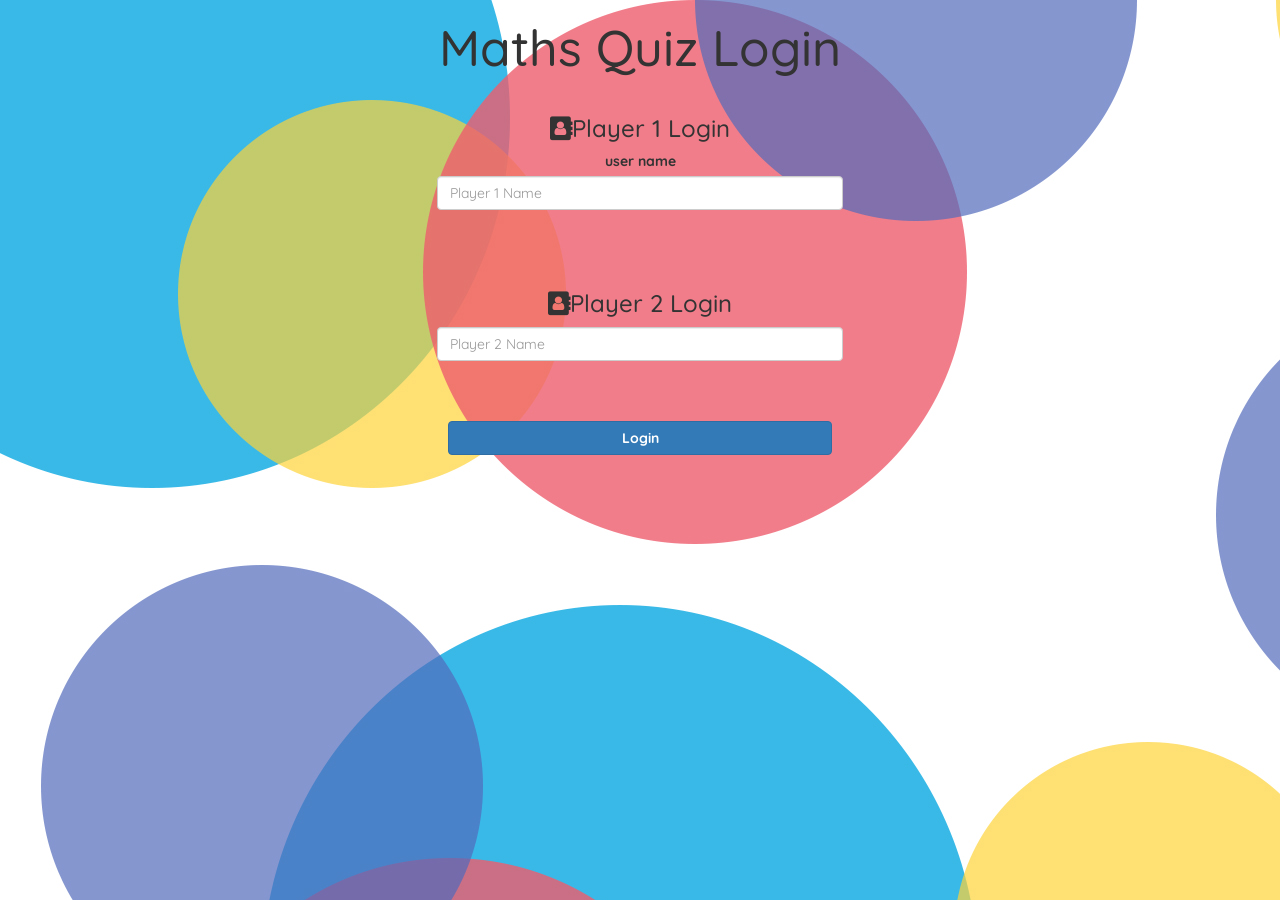
<file: index.html>
<!DOCTYPE html>
<html>
<head>
	<title>Maths quiz</title>
	<link rel="icon" href="Icon.png">

	<link rel="preconnect" href="https://fonts.googleapis.com">
<link rel="preconnect" href="https://fonts.gstatic.com" crossorigin>
<link href="https://fonts.googleapis.com/css2?family=Quicksand:wght@300;500&display=swap" rel="stylesheet">
	<link rel="stylesheet" href="https://cdnjs.cloudflare.com/ajax/libs/font-awesome/4.7.0/css/font-awesome.min.css">
	<link rel="preconnect" href="https://fonts.gstatic.com">
	<link href="https://fonts.googleapis.com/css2?family=Goldman:wght@700&display=swap" rel="stylesheet">
	<meta charset="utf-8"> <meta name="viewport" content="width=device-width, initial-scale=1">
<meta name="viewport" content="width=device-width, initial-scale=1">
<link rel="stylesheet" href="https://maxcdn.bootstrapcdn.com/bootstrap/3.4.0/css/bootstrap.min.css">
<script src="https://ajax.googleapis.com/ajax/libs/jquery/3.4.1/jquery.min.js"></script>
<script src="https://maxcdn.bootstrapcdn.com/bootstrap/3.4.0/js/bootstrap.min.js"></script>

<link rel="stylesheet" type="text/css" href="game.css">


</head>
<body>
<center>
<h1>Maths Quiz Login</h1>
<div class="col-lg-4 col-sm-8 col-xs-11 login_div1">
	<h3><i class="fa fa-address-book"></i>Player 1 Login</h3>
	<label>user name</label>
	<input type="text" placeholder="Player 1 Name" id="player1_name_input" class="form-control">
	<br>
</div>
<br>
<div class="col-lg-4 col-sm-8 col-xs-11 login_div1">
	<h3><i class="fa fa-address-book"></i>Player 2 Login</h3>
	<p>
		
	<input type="text" placeholder="Player 2 Name" id="player2_name_input" class="form-control"></p>
	<br>
</div>
<br>
<button type="button" class="btn btn-primary" style="width: 30%;" onclick="addUser();" id="login"><b>Login</b></button>

</center>
<script src="main.js"></script>


</body>
</html>
</file>
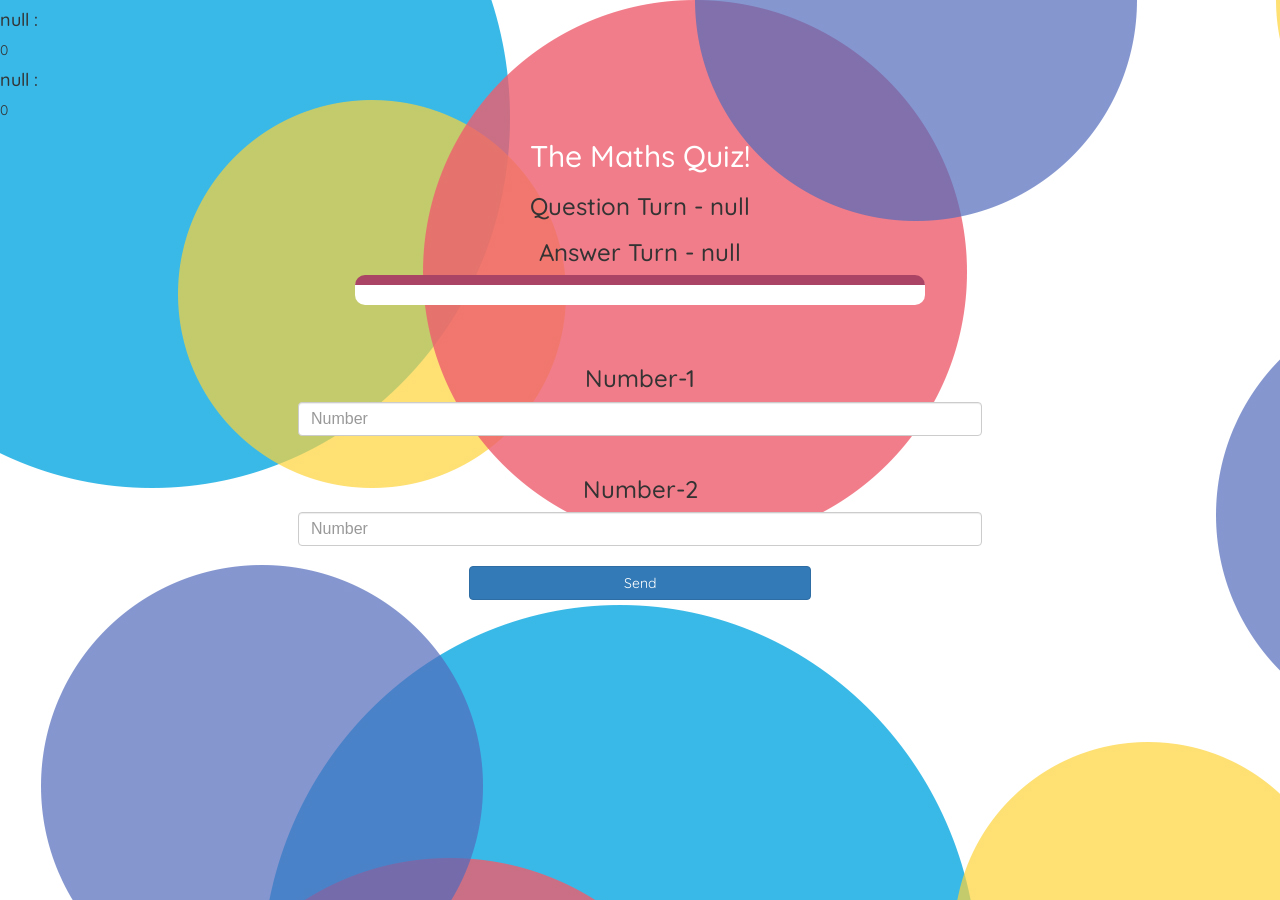
<file: quiz_game_page.html>
<!DOCTYPE html>
<html>
<head>
	<title>The Maths Quiz</title>
	<link rel="icon" href="Icon.png">

	<link rel="preconnect" href="https://fonts.googleapis.com">
<link rel="preconnect" href="https://fonts.gstatic.com" crossorigin>
<link href="https://fonts.googleapis.com/css2?family=Quicksand:wght@300;500&display=swap" rel="stylesheet">
	<link rel="stylesheet" href="https://cdnjs.cloudflare.com/ajax/libs/font-awesome/4.7.0/css/font-awesome.min.css">
	<link rel="preconnect" href="https://fonts.gstatic.com">
	<link href="https://fonts.googleapis.com/css2?family=Goldman:wght@700&display=swap" rel="stylesheet">
	<meta charset="utf-8"> <meta name="viewport" content="width=device-width, initial-scale=1">
<meta name="viewport" content="width=device-width, initial-scale=1">
<link rel="stylesheet" href="https://maxcdn.bootstrapcdn.com/bootstrap/3.4.0/css/bootstrap.min.css">
<script src="https://ajax.googleapis.com/ajax/libs/jquery/3.4.1/jquery.min.js"></script>
<script src="https://maxcdn.bootstrapcdn.com/bootstrap/3.4.0/js/bootstrap.min.js"></script>

<link rel="stylesheet" type="text/css" href="game.css">
</head>
<body>
	<h4 id="player_1_name"></h4><span id="player_1_score"></span>
	<br>
	<h4 id="player_2_name"></h4><span id="player_2_score"></span>
<div class="container">
	<center>
	<h2 style="color: white;">The Maths Quiz!</h2>
    <h3 id="player_question"></h3>
	<h3 id="player_answer"></h3>
    <div id="output" class="col-lg-6"> </div>
		<br>
		<br>

		
        <h3>Number-1</h3>
		<input type="text" id="word" class="form-control" placeholder="Number">
		<br>
		<h3>Number-2</h3>
		<input type="text" id="word-2" class="form-control" placeholder="Number">
		<br>
		<button onclick="send();" class="btn btn-primary" style="width: 30%;">Send</button>
	</center>
</div>

<script src="game.js"></script>
</body>
</html>
</file>
<file: game.css>
body
{
	background-image: url("bg 1.jpg");
	font-family: 'Quicksand', sans-serif;
}

	.login_div1 , .login_div2
	{
		
		padding: 10px;
		float: none;
		border-radius: 15px;
	}


#player1_name , #player2_name
{
     margin-left: 20px;

}
#word , #word-2
{
	width: 60%;
	font: small-caption;
	font-size: 16px;
}


#word_display
{
	letter-spacing: 5px;
}
#output
{
background: #fff;
border-radius: 10px;
border-top: 10px solid #AA4465;
padding: 10px;
float: none;
text-align: left;
}

h1{
	font-size: 50px;
}
</file>
